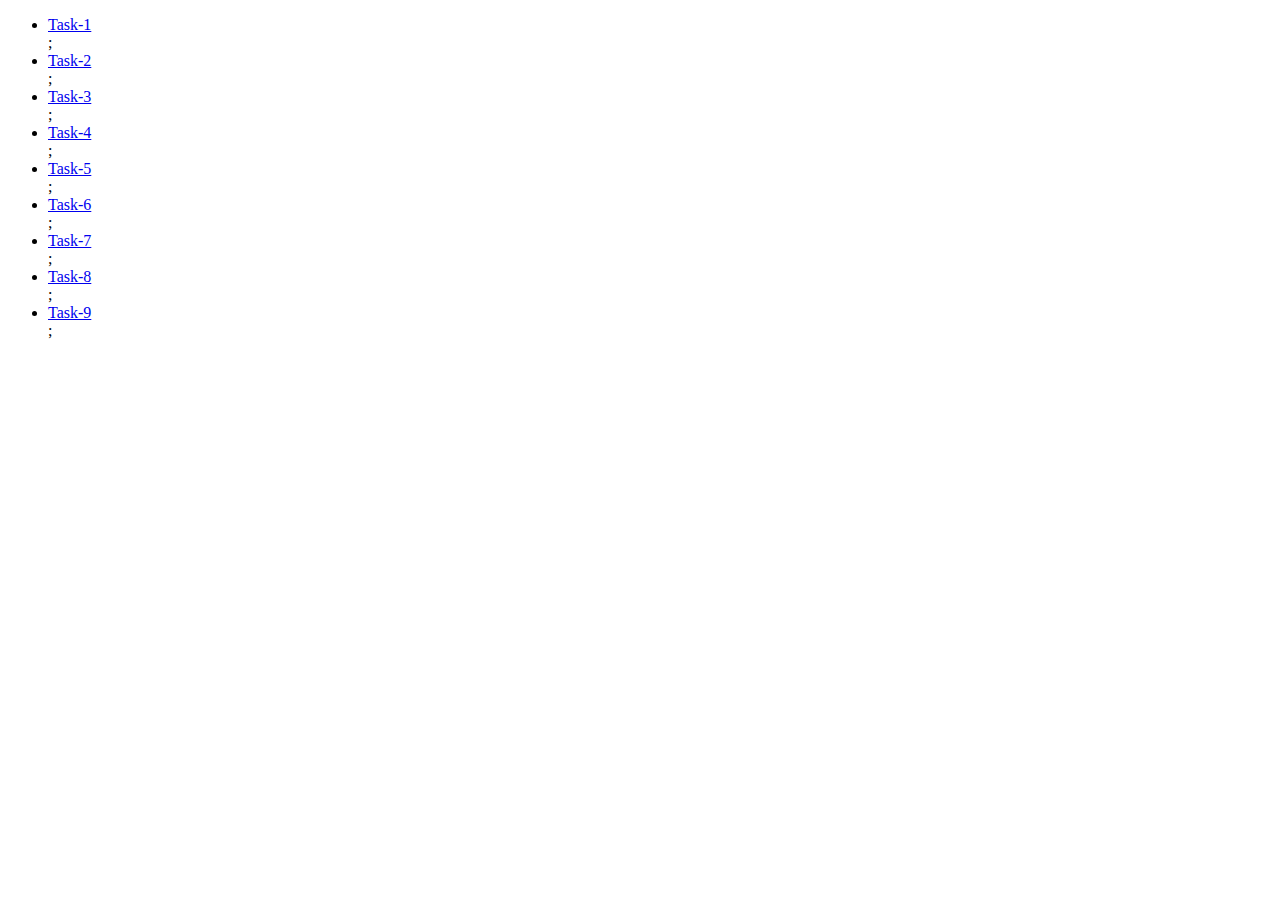
<file: index.html>
<!DOCTYPE html>
<html lang="en">
<head>
    <meta charset="UTF-8">
    <meta http-equiv="X-UA-Compatible" content="IE=edge">
    <meta name="viewport" content="width=device-width, initial-scale=1.0">
    <title>Homework-6</title>
</head>
<body>
    <ul>
        <li><a href="./js_task_1.html">Task-1</a></li>;
        <li><a href="./js_task_2.html">Task-2</a></li>;
        <li><a href="./js_task_3.html">Task-3</a></li>;
        <li><a href="./js_task_4.html">Task-4</a></li>;
        <li><a href="./js_task_5.html">Task-5</a></li>;
        <li><a href="./js_task_6.html">Task-6</a></li>;
        <li><a href="./js_task_7.html">Task-7</a></li>;
        <li><a href="./js_task_8.html">Task-8</a></li>;
        <li><a href="./js_task_9.html">Task-9</a></li>;
    </ul>
</body>
</html>
</file>
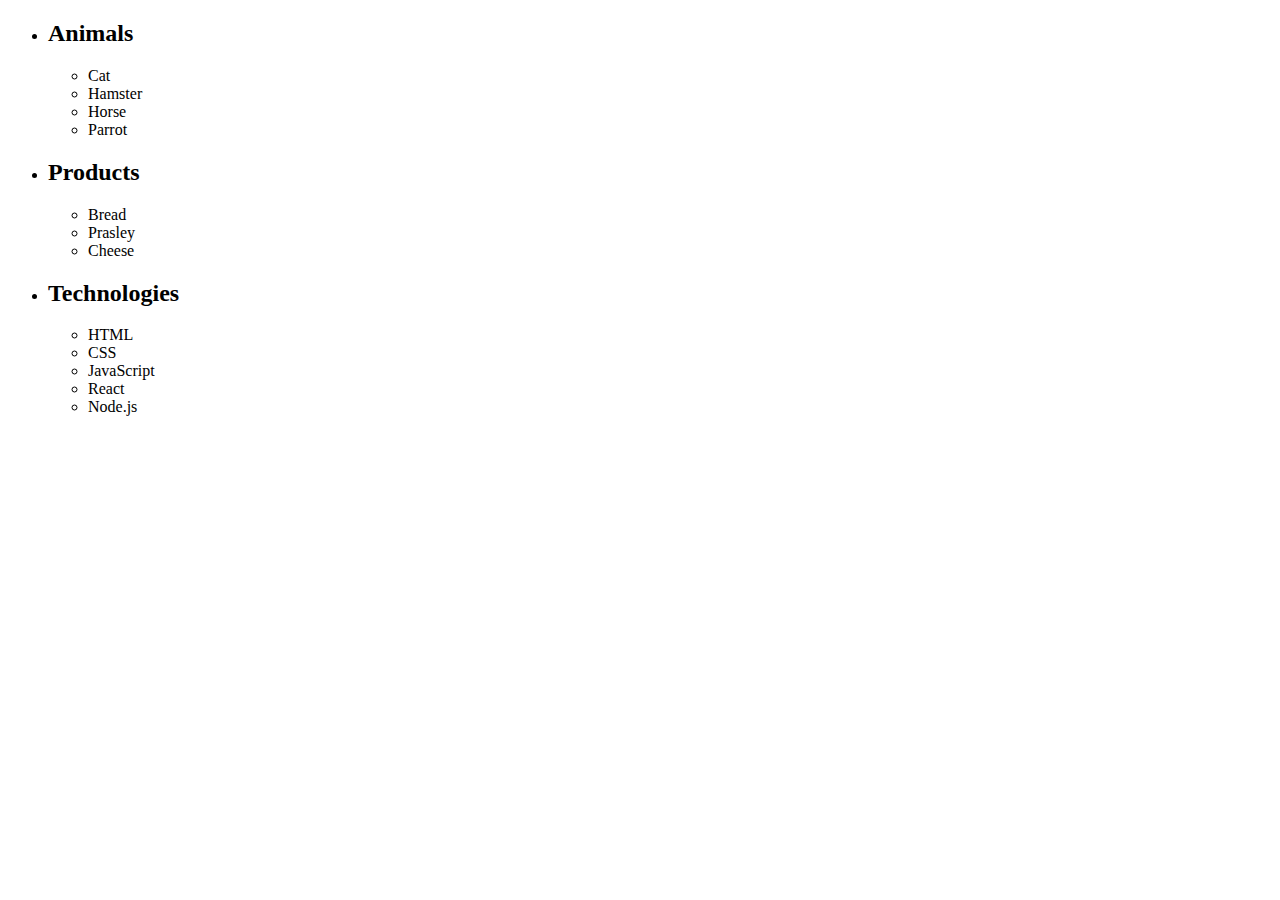
<file: js_task_1.html>
<!DOCTYPE html>
<html lang="en">
<head>
    <meta charset="UTF-8">
    <meta http-equiv="X-UA-Compatible" content="IE=edge">
    <meta name="viewport" content="width=device-width, initial-scale=1.0">
    <title>task-1</title>
</head>
<body>
    <ul id="categories">
  <li class="item">
    <h2>Animals</h2>
    <ul>
      <li>Cat</li>
      <li>Hamster</li>
      <li>Horse</li>
      <li>Parrot</li>
    </ul>
  </li>
  <li class="item">
    <h2>Products</h2>
    <ul>
      <li>Bread</li>
      <li>Prasley</li>
      <li>Cheese</li>
    </ul>
  </li>
  <li class="item">
    <h2>Technologies</h2>
    <ul>
      <li>HTML</li>
      <li>CSS</li>
      <li>JavaScript</li>
      <li>React</li>
      <li>Node.js</li>
    </ul>
  </li>
</ul>
<script src="./js/js_task_1.js"></script>
</body>
</html>
</file>
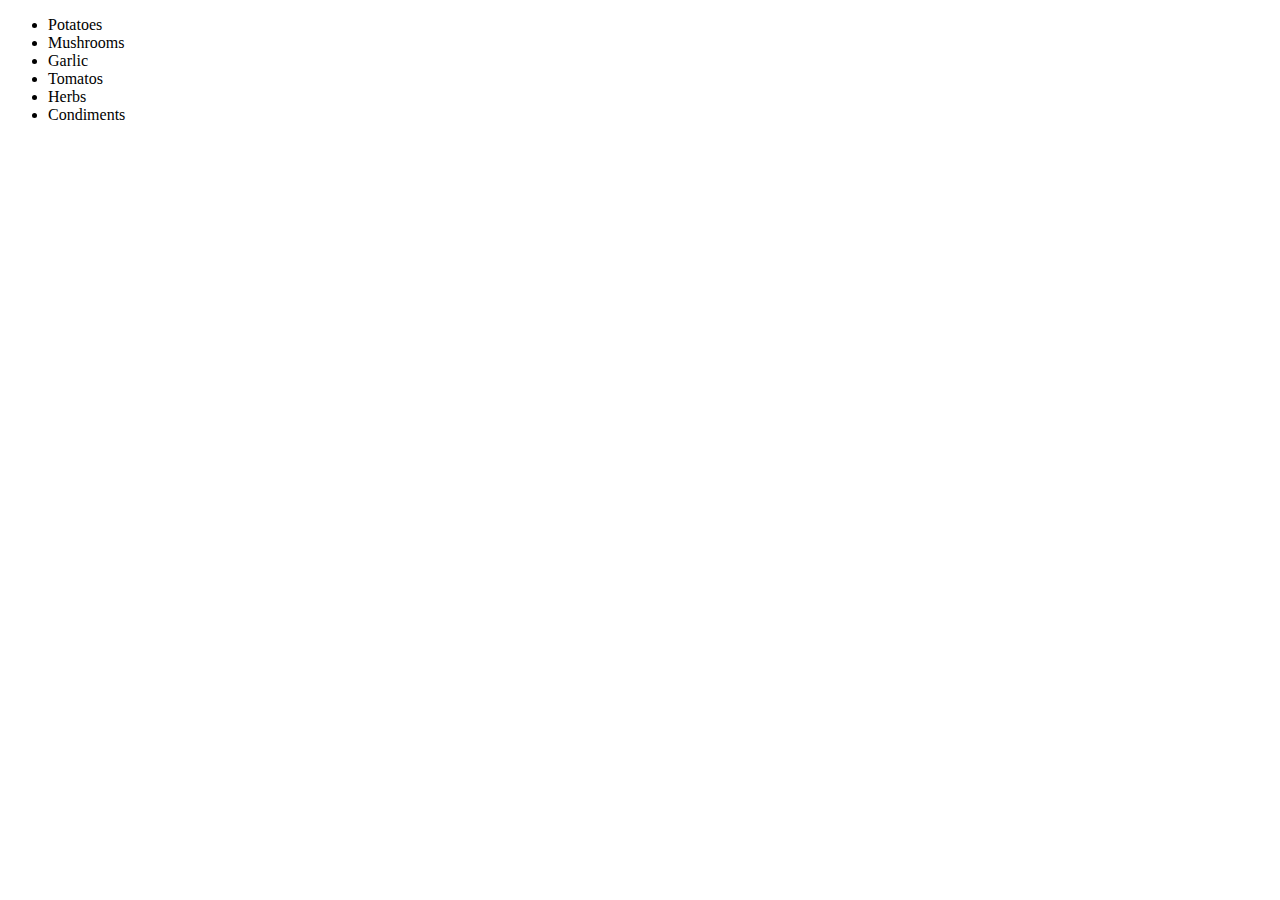
<file: js_task_2.html>
<!DOCTYPE html>
<html lang="en">
<head>
    <meta charset="UTF-8">
    <meta http-equiv="X-UA-Compatible" content="IE=edge">
    <meta name="viewport" content="width=device-width, initial-scale=1.0">
    <title>Document</title>
</head>
<body>
    <ul id="ingredients"></ul>
    <script src="./js/js_task_2.js"></script>
</body>
</html>
</file>
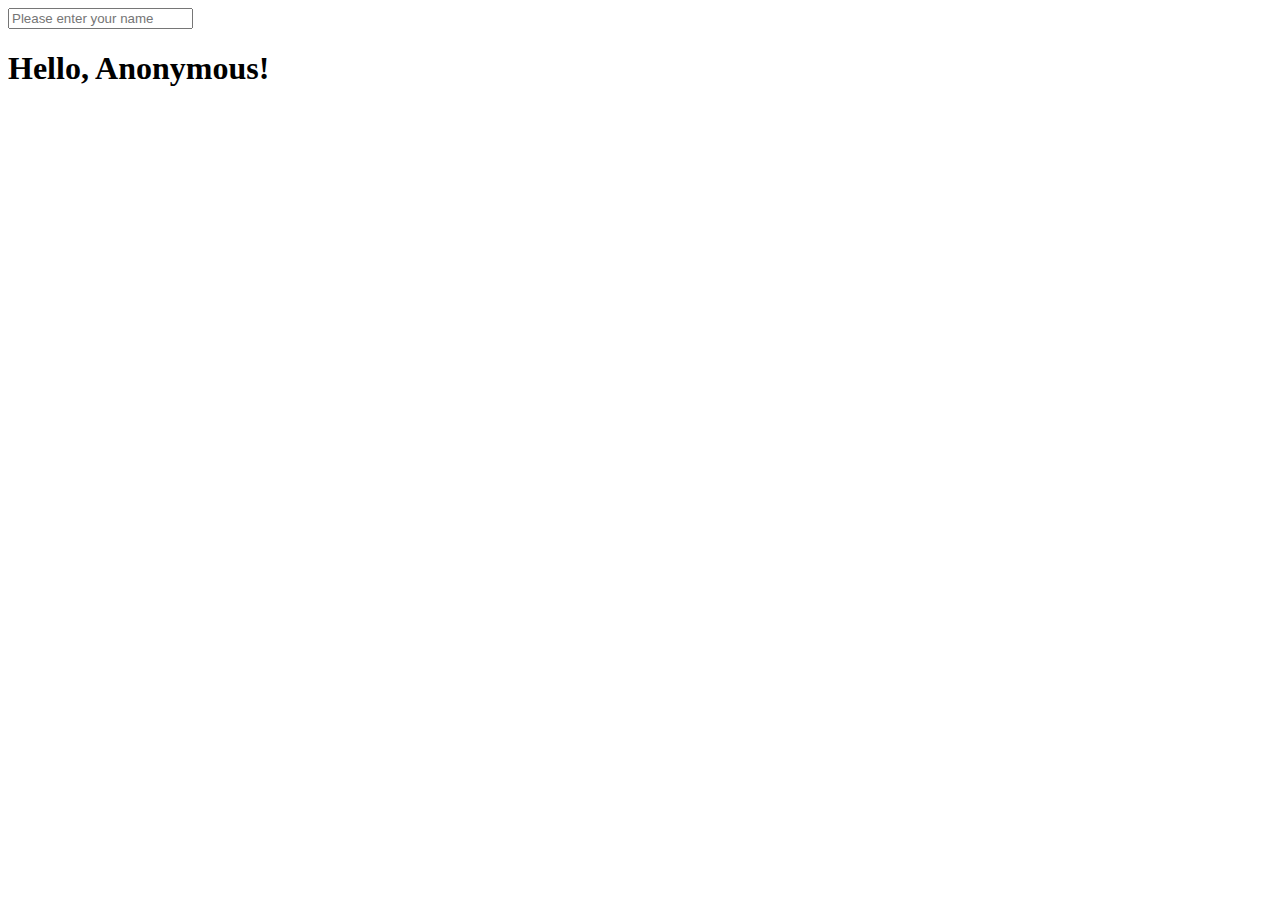
<file: js_task_5.html>
<!DOCTYPE html>
<html lang="en">
<head>
    <meta charset="UTF-8">
    <meta http-equiv="X-UA-Compatible" content="IE=edge">
    <meta name="viewport" content="width=device-width, initial-scale=1.0">
    <title>Task-5</title>
</head>
<body>
    <input type="text" id="name-input" placeholder="Please enter your name" />
<h1>Hello, <span id="name-output">Anonymous</span>!</h1>
    <script src="./js/js_task_5.js"></script>
</body>
</html>
</file>
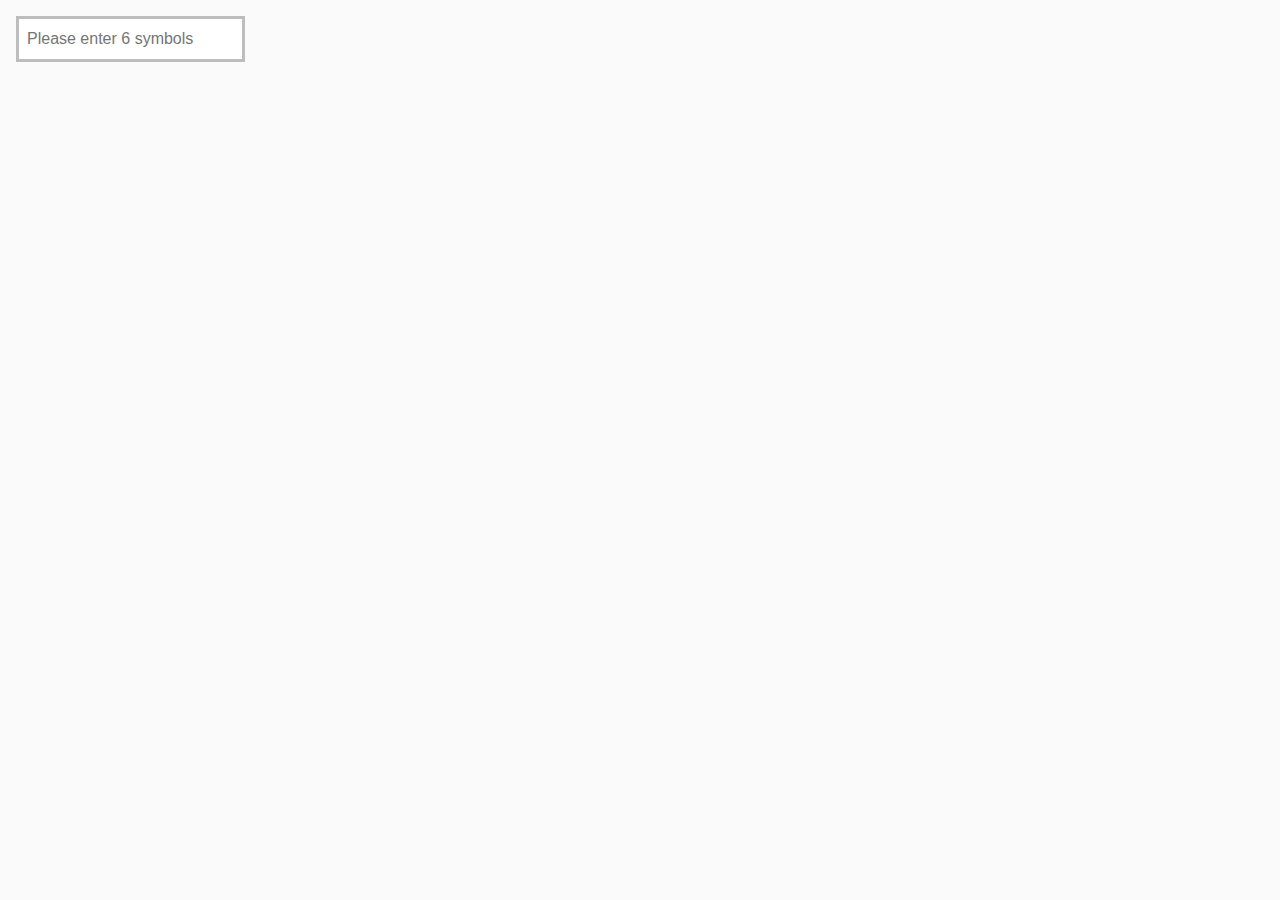
<file: js_task_6.html>
<!DOCTYPE html>
<html lang="en">
<head>
    <meta charset="UTF-8">
    <meta http-equiv="X-UA-Compatible" content="IE=edge">
    <meta name="viewport" content="width=device-width, initial-scale=1.0">
    <link rel="stylesheet" href="./css/common.css" />
    <title>Task-6</title>
</head>
<body>
    <input
  type="text"
  id="validation-input"
  data-length="6"
  placeholder="Please enter 6 symbols"
/>
<script src="./js/js_task_6.js"></script>
</body>
</html>
</file>
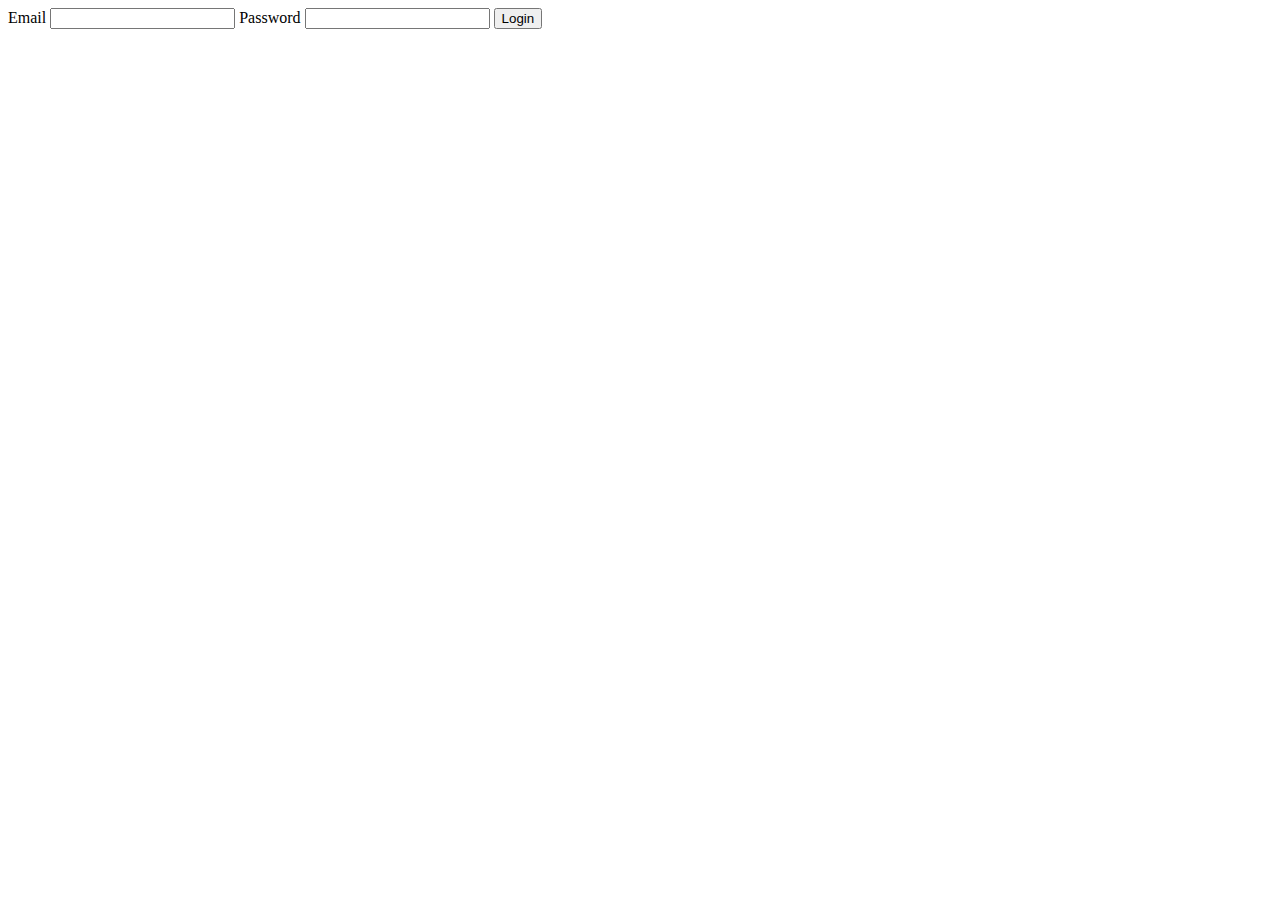
<file: js_task_8.html>
<!DOCTYPE html>
<html lang="en">
<head>
    <meta charset="UTF-8">
    <meta http-equiv="X-UA-Compatible" content="IE=edge">
    <meta name="viewport" content="width=device-width, initial-scale=1.0">
    <title>Task-8</title>
</head>
<body>
    <form class="login-form">
  <label>
    Email
    <input type="email" name="email" />
  </label>
  <label>
    Password
    <input type="password" name="password" />
  </label>
  <button type="submit">Login</button>
</form>
<script src="./js/js_task_8.js"></script>
</body>
</html>
</file>
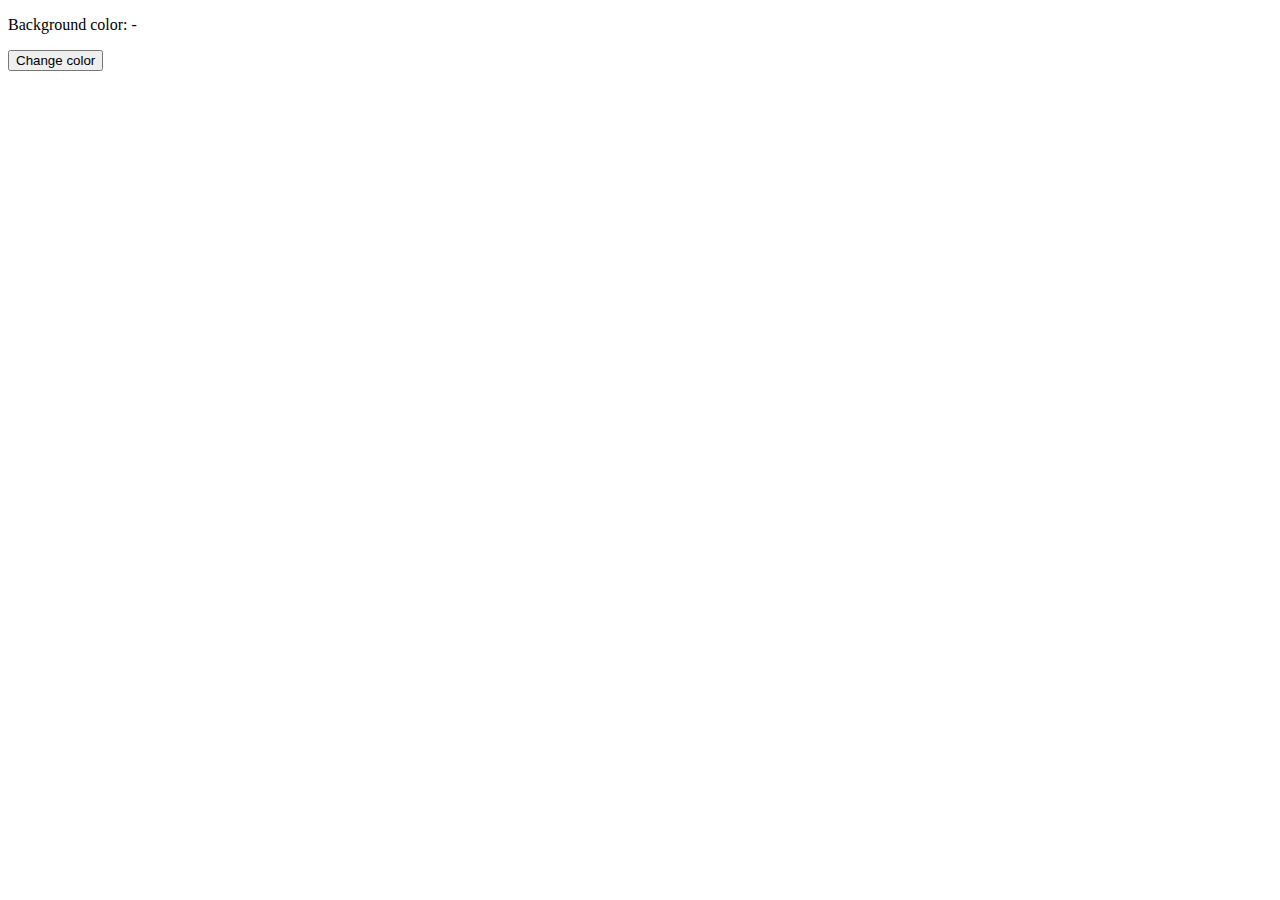
<file: js_task_9.html>
<!DOCTYPE html>
<html lang="en">
  <head>
    <meta charset="UTF-8" />
    <meta http-equiv="X-UA-Compatible" content="IE=edge" />
    <meta name="viewport" content="width=device-width, initial-scale=1.0" />
    <title>Task-9</title>
  </head>
  <body>
    <div class="widget">
      <p>Background color: <span class="color">-</span></p>
      <button type="button" class="change-color">Change color</button>
    </div>
    <script src="./js/js_task_9.js"></script>
  </body>
</html>
</file>
<file: css/common.css>
* {
    box-sizing: border-box;
}

body {
    margin: 16px;
    font-family: -apple-system, BlinkMacSystemFont, 'Segoe UI', Roboto, Oxygen,
        Ubuntu, Cantarell, 'Open Sans', 'Helvetica Neue', sans-serif;
    -webkit-font-smoothing: antialiased;
    -moz-osx-font-smoothing: grayscale;
    background-color: #fafafa;
    color: #212121;
    line-height: 1.5;
}

input {
    padding: 8px;
    font: inherit;
}

button {
    padding: 8px 12px;
    cursor: pointer;
}

li {
    list-style: none;
}

.gallery {
    display: flex;
    gap: 1vw;
}

.gallery__image {
    height: 15vw;
}

#validation-input {
    border: 3px solid #bdbdbd;
}

#validation-input.valid {
    border-color: #4caf50;
}

#validation-input.invalid {
    border-color: #f44336;
}
</file>
